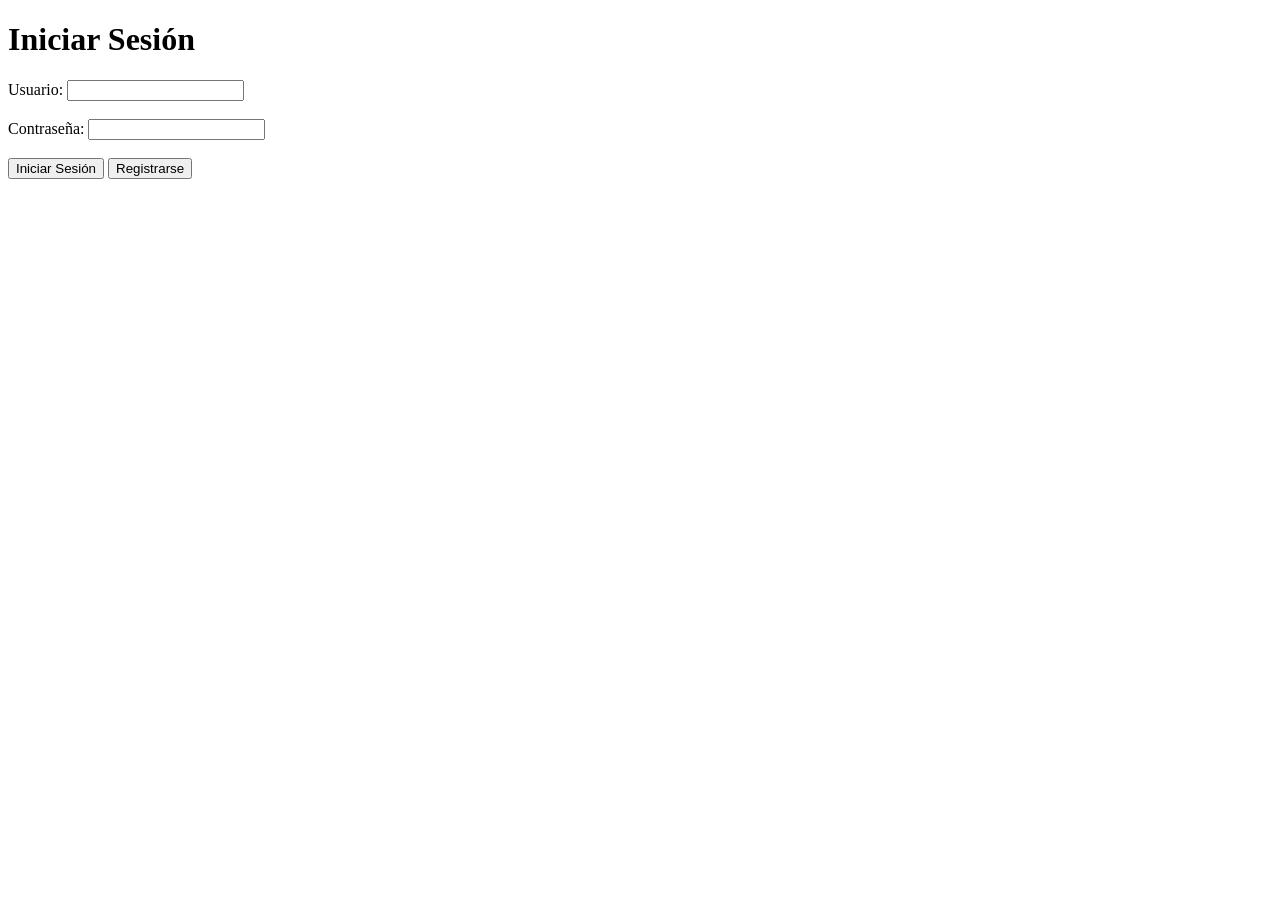
<file: login-registro/login.html>
<!DOCTYPE html>
<html lang="es-Co">
<head>
    <meta charset="UTF-8">
    <meta name="viewport" content="width=device-width, initial-scale=1.0">
    <title>Inicio de Sesión</title>
</head>
<body>

    <div class ="Login-La45Style">
        <h1>Iniciar Sesión</h1>
        <form action="login.php" method="post">
            <label for="username">Usuario:</label>
            <input type="text" id="username" name="username" required><br><br>
            
            <label for="password">Contraseña:</label>
            <input type="password" id="password" name="password" required><br><br>
            
            <input type="submit" value="Iniciar Sesión">
            <input type="submit" value="Registrarse" formaction="registro.php">
        </form>
    
</body>
</html>
</file>
